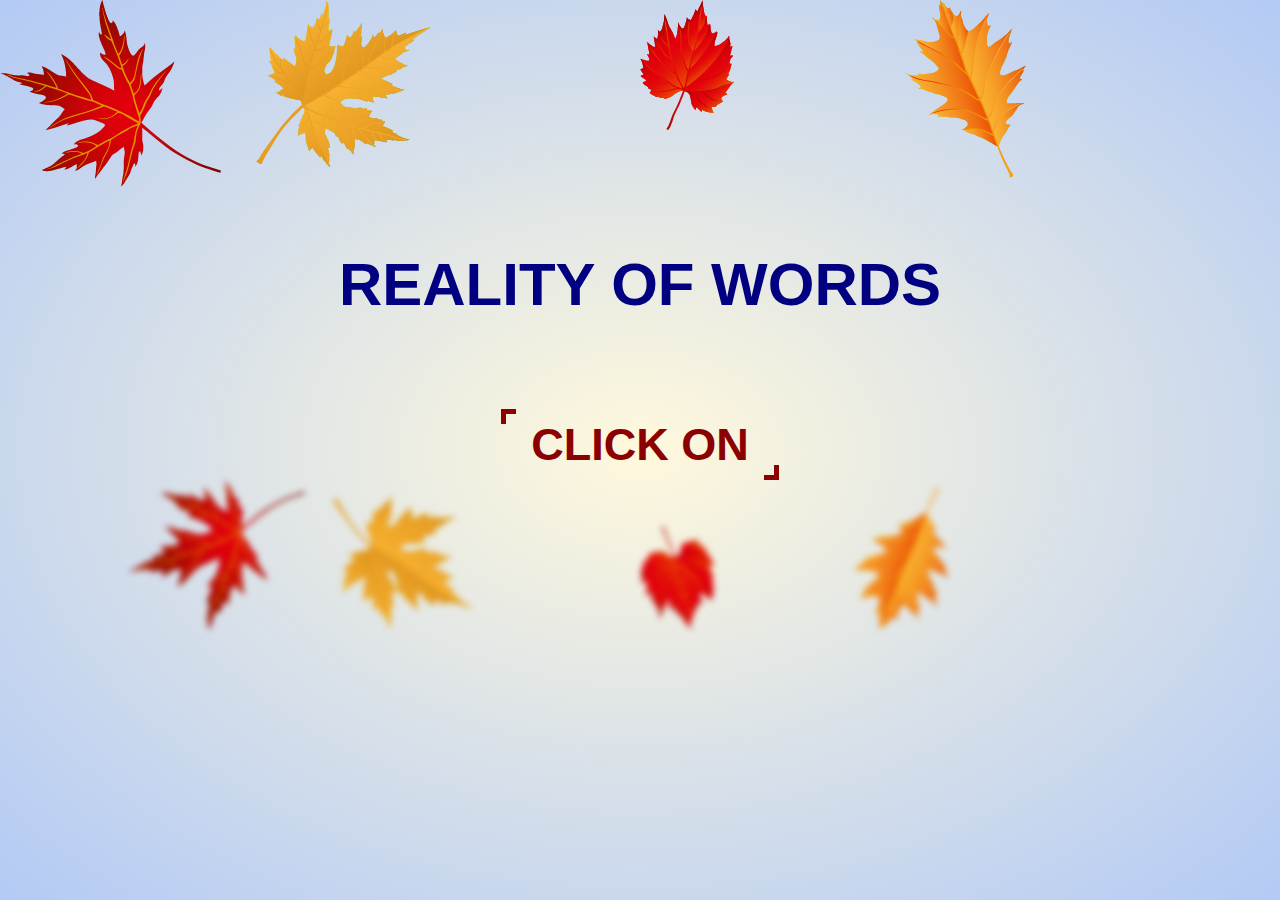
<file: index.html>
<html>
    <head>
        <link rel="stylesheet" href="css/jj.css"/>
        <body>
            <section>
                <h1>REALITY OF WORDS</h1>
                <h2><a href="ind.html">CLICK ON</a></h2>
                <div class="set">
                    <div><img src="leaves1.png"></div>
                    <div> <img src="leaves2.png"></div>
                    <div><img src="leaves3.png"></div>
                    <div><img src="leaves4.png"></div>
                </div>
                <div class="set set2">
                    <div><img src="leaves1.png"></div>
                    <div> <img src="leaves2.png"></div>
                    <div><img src="leaves3.png"></div>
                    <div><img src="leaves4.png"></div>
                </div>
                <div class="set set3">
                    <div><img src="leaves1.png"></div>
                    <div> <img src="leaves2.png"></div>
                    <div><img src="leaves3.png"></div>
                    <div><img src="leaves4.png"></div>
                </div>
            </section>
            </body>
    </head>
    </html>
</file>
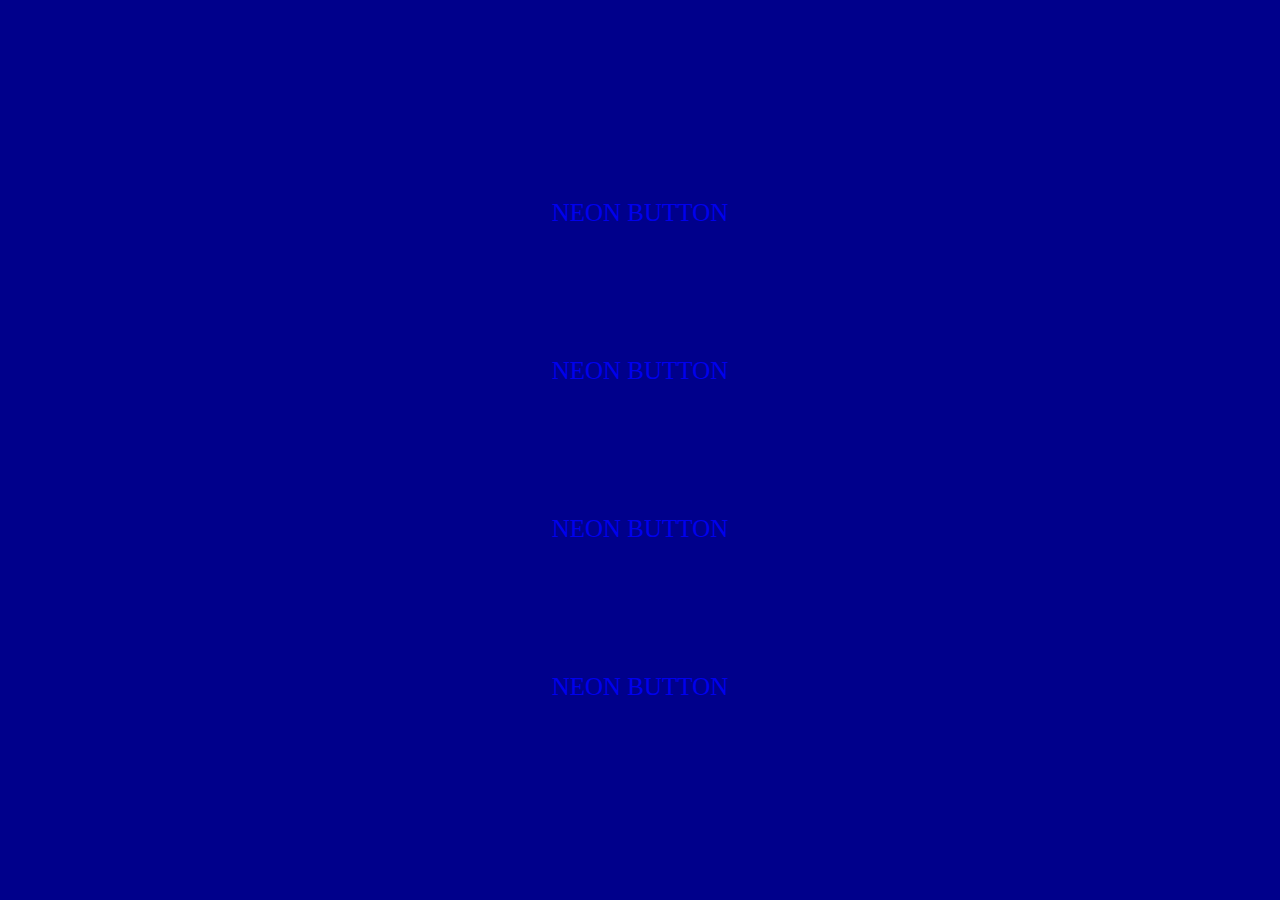
<file: bb.html>
<html>
    <head>
        <link rel="stylesheet" href="css/ii.css">
        <body>
        <a href="#">
    <span></span>
    <span> </span>
    <span> </span>
    <span></span>
          Neon button
          </a>
          <a href="#">
          <span></span>
          <span> </span>
          <span> </span>
          <span></span>
                Neon button
                </a>
                <a href="#">
                <span></span>
                <span> </span>
                <span> </span>
                <span></span>
                      Neon button
                      </a>
                      <a href="#">
                      <span></span>
                      <span> </span>
                      <span> </span>
                      <span></span>
                            Neon button
                            </a>









        </body>
    </head>
</html>
</file>
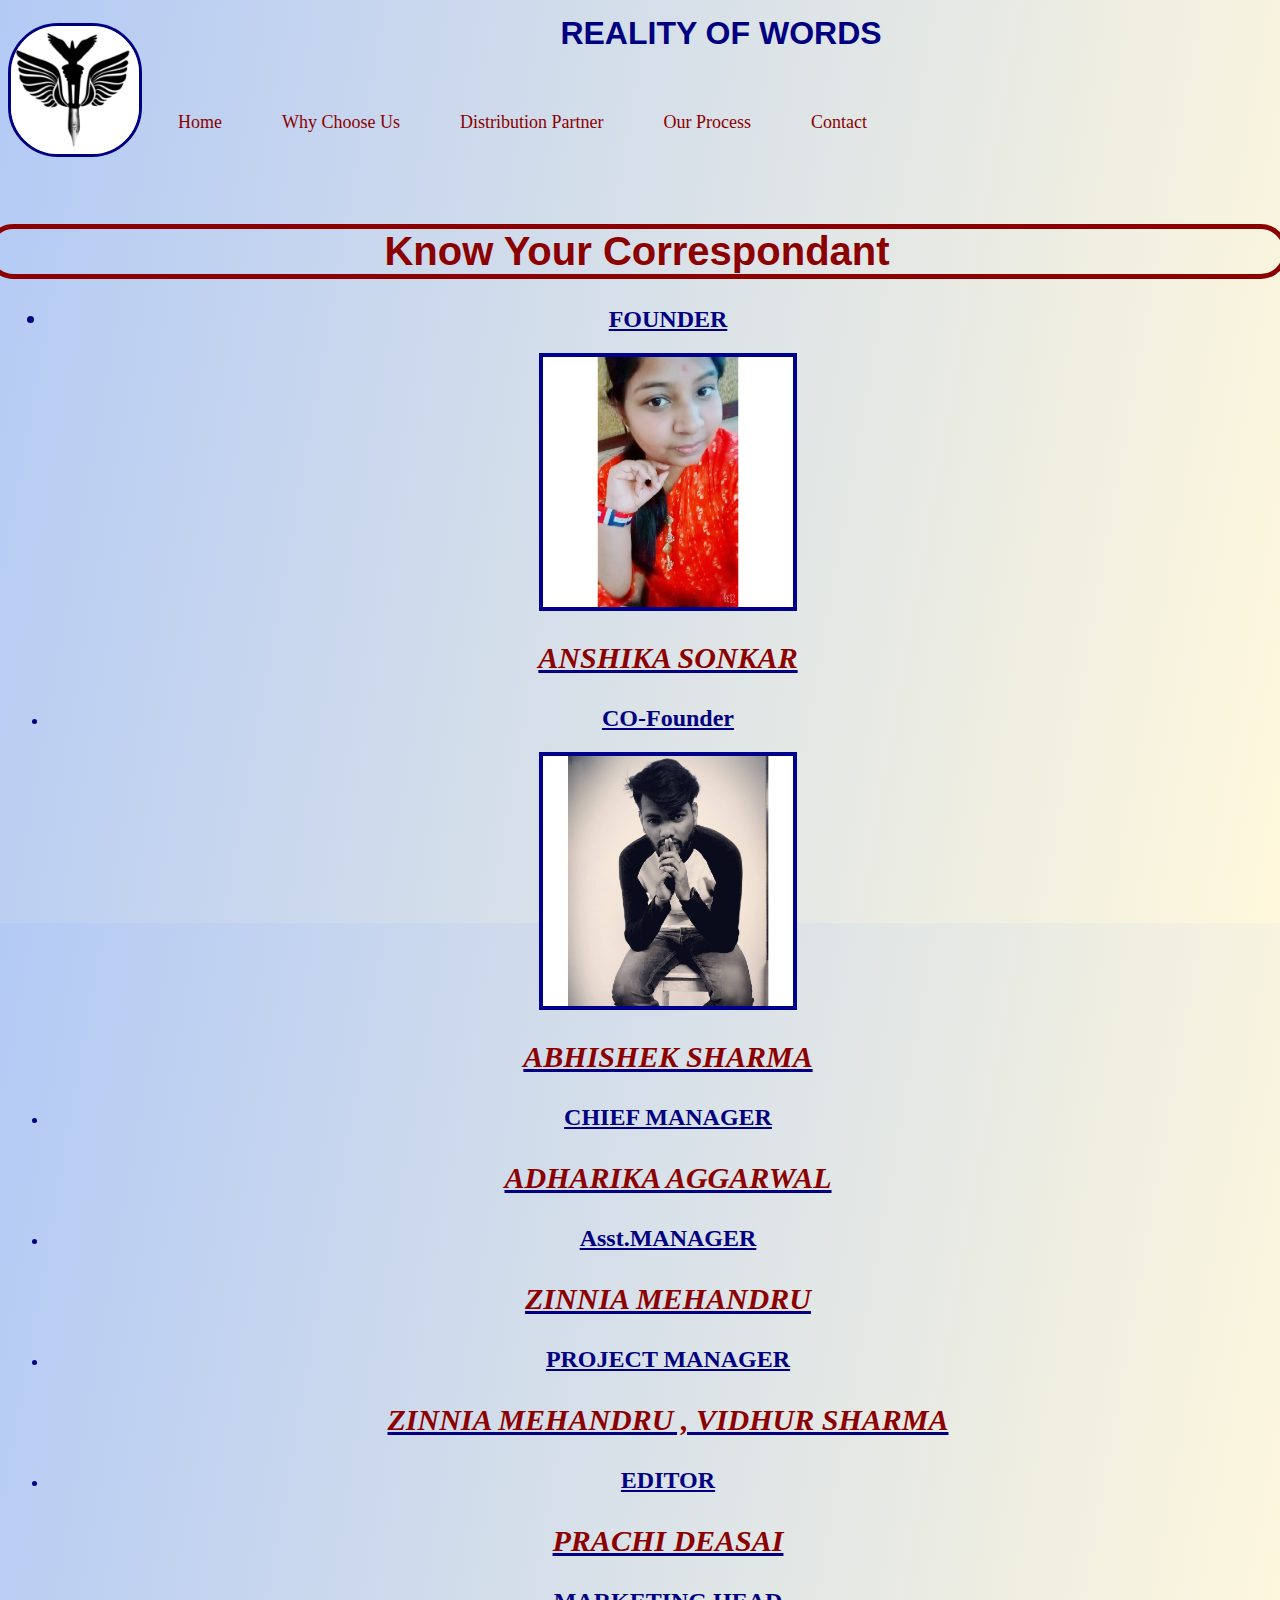
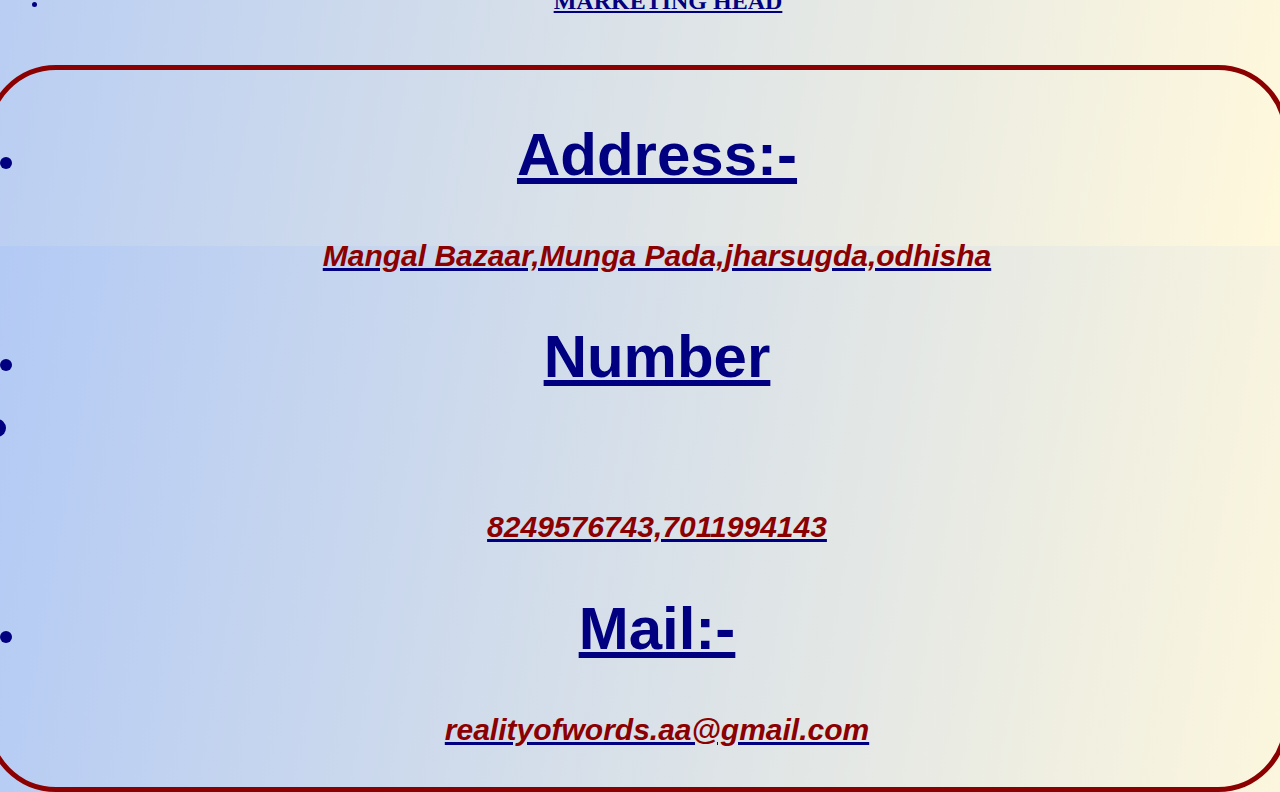
<file: contact.html>
<html>
    <head>
        <meta charset="UTF-8">
        <meta name="viewport" content="width=device-width ,initial-scale=0.1">
        <link rel="stylesheet" href="css/cc.css"/>
        <title>
        REALITY OF WORDS 
        </title>
        <BODY>
        <nav>
           <H1> REALITY OF WORDS</H1>
           <div class="logo"><img src="logo.jpg.jpg" alt="logo">
            </div>
            </nav>
           <nav class="nav-bar">
               <ul class="nav-list">
                   <li><a href="ind.html"> Home</a></li>
                   <li><a href="#why choose us">Why Choose Us</a></li>  
                   <li><a href="#distribution partner">Distribution Partner </a></li>
                  <li> <a href="process.html">Our Process </a></li>
                  <li><a href="contact.html"> Contact</a> </li>     
               </ul>
            </nav>
                
                <div class="why">
                    <h1>Know Your Correspondant</h1>
                    <ul>
                        <h2><LI>FOUNDER</LI></h2>
                        <div class="lg"><img src="1591454645822.jpg" alt ="founder"></div>
                        <H3>ANSHIKA SONKAR</H3>
                        <li><h2>CO-Founder</h2></li>
                        <div class="lg"><img src="1591454486850.jpg" alt="CO-Founder"></div>
                        <h3>ABHISHEK SHARMA</h3>
                        <li><h2>CHIEF MANAGER</h2></li>
                        <h3>ADHARIKA AGGARWAL</h3>
                        <LI><H2>Asst.MANAGER </H2></LI>
                        <H3>ZINNIA MEHANDRU</H3>
                        <LI><H2>PROJECT MANAGER</H2></LI>
                        <H3>ZINNIA MEHANDRU , VIDHUR SHARMA</H3>
                        <LI><H2>EDITOR</H2></LI>
                        <H3>PRACHI DEASAI</H3>
                        <LI><H2>MARKETING HEAD</H1></LI>
                    </ul>
                    <h1><CONTACT INFO</H1>
                        <ul>
                            <li><h2>Address:- </h2></li>
                            <h3>Mangal Bazaar,Munga Pada,jharsugda,odhisha</h3>
                            <li><h2>Number<li></h2>
                                <h3>8249576743,7011994143</h3>
                            <li><h2>Mail:-</h2></li>
                            <h3>realityofwords.aa@gmail.com</h3>
                        </ul>
                        </div>
                    </body>
            </head>
        </html>
</file>
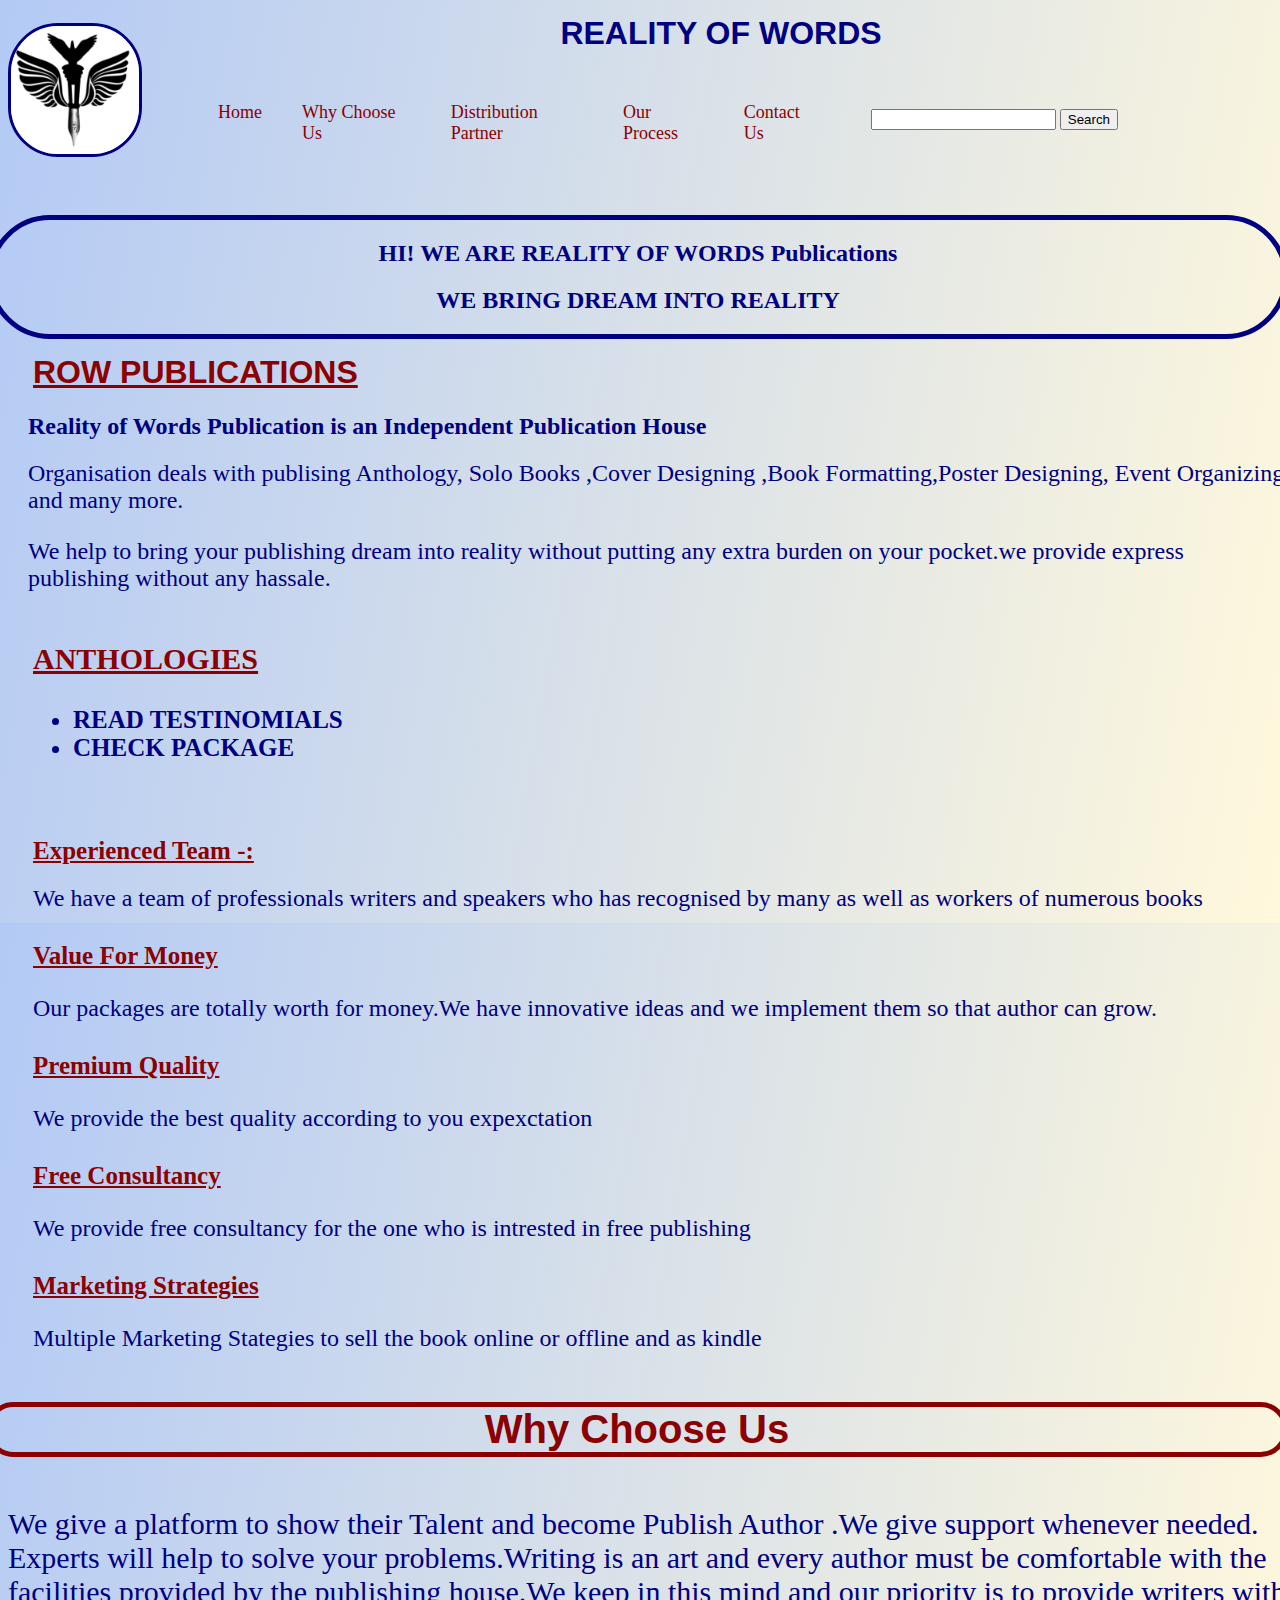
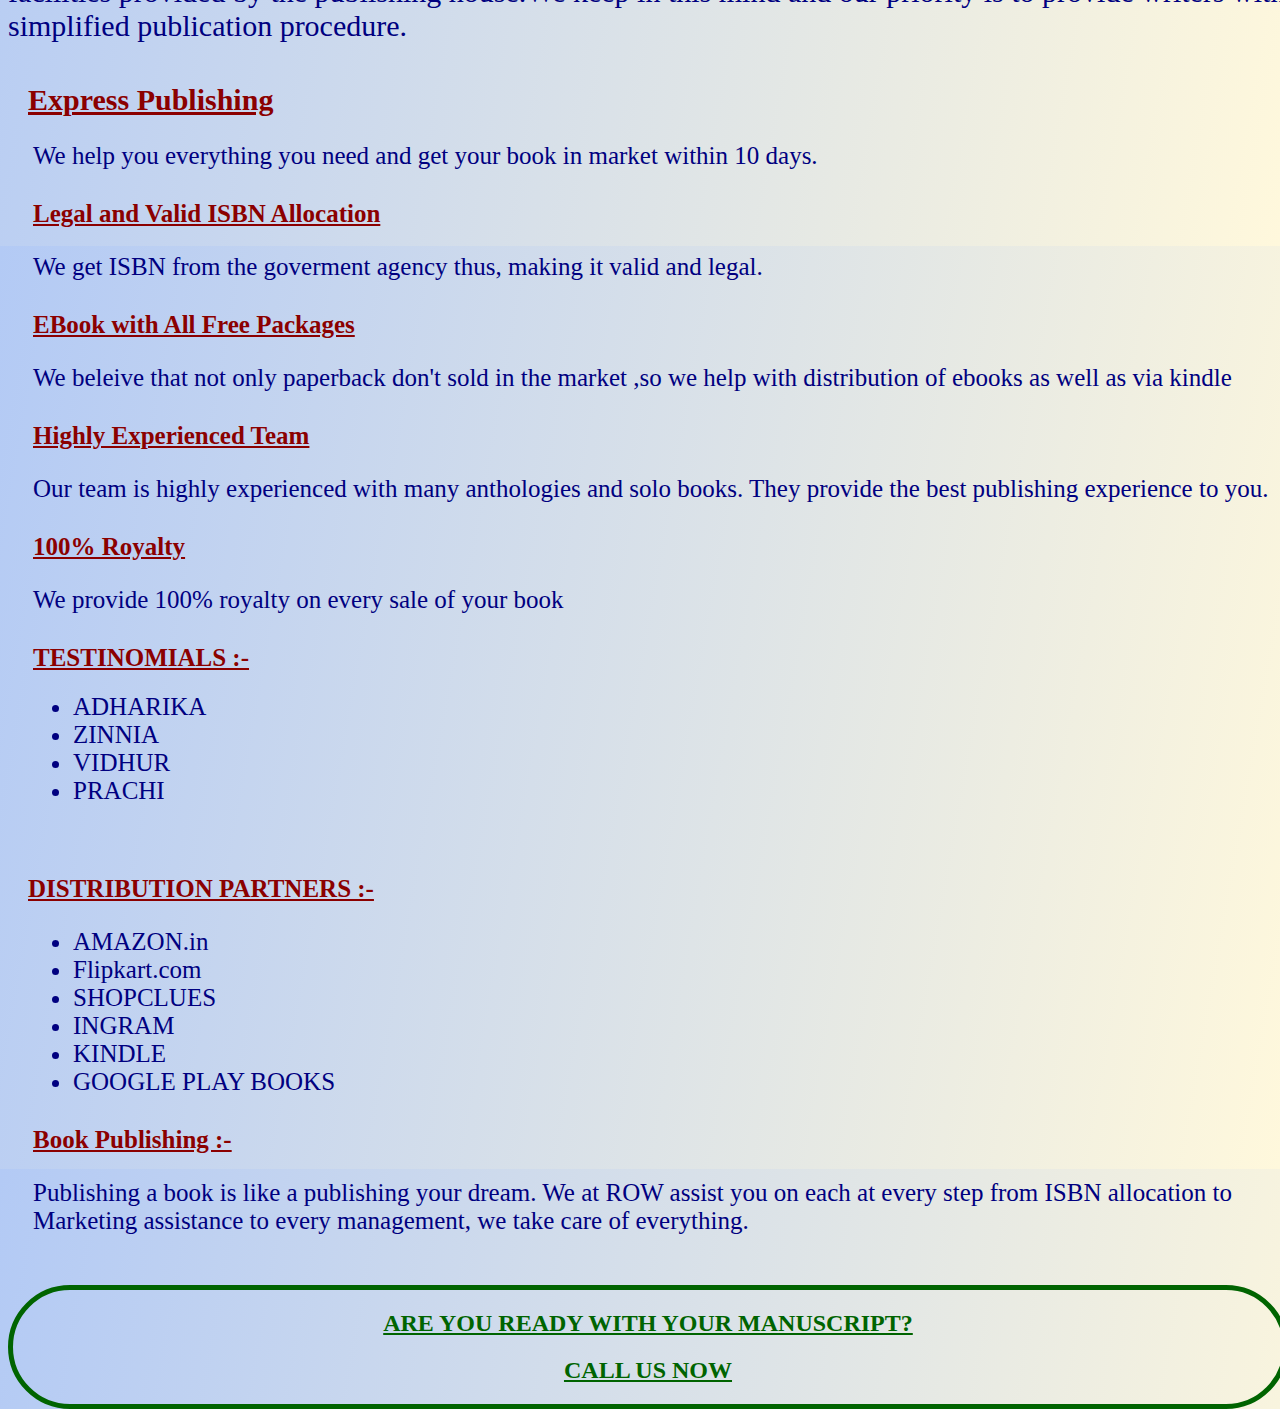
<file: ind.html>
<html>
    <head>
        <meta charset="UTF-8">
        <meta name="viewport" content="width=device-width ,initial-scale=0.1">
        <link rel="stylesheet" href="css/st.css"/>
    <title>
        REALITY OF WORDS 
        </title>   
        <BODY>
        <nav>
           <H1> REALITY OF WORDS</H1>
           <div class="logo"><img src="logo.jpg.jpg" alt="logo">
            </div>
           <nav class="nav-bar">
               <ul class="nav-list">
                   <li><a href="ind.html"> Home</a></li>
                   <li><a href="#why choose us">Why Choose Us</a></li>  
                   <li><a href="#distribution partner">Distribution Partner </a></li>
                   <li><a href="process.html">Our Process</a></li>
                  <li><a href="contact.html"> Contact Us</a> </li>     
               </ul>
               <div class="burger">
                   <div class="line"></div>
                   <div class="line"></div>
                   <div class="line"></div>
               </div>
               <div class="right-nav">
                   <input type="text" name="search" id="search">
                   <button class="btn btn-sm">Search</button>
               </div>
            </nav>
               <div class="re">
                   <h2>HI! WE ARE REALITY OF WORDS Publications </h2>
                   <h2>WE BRING DREAM INTO REALITY</h2>
               </div>
               </nav>
               <div id ="row">
                <h1>ROW PUBLICATIONS</h1>
                <h2>Reality of Words Publication is an Independent Publication House</h2>
                <p> Organisation deals with publising  Anthology, Solo Books ,Cover Designing ,Book Formatting,Poster Designing, Event Organizing
                   and many more.</p> <break>
                   <p>We help to bring your publishing dream into reality without putting any extra burden on your 
            pocket.we provide express publishing without any hassale. </break></p>
                <h3>
                    ANTHOLOGIES
                </h3>
                <h4><ul>
                
                <li>    READ TESTINOMIALS</li> 
                    <li>CHECK PACKAGE</li></ul>
                </h4>
               </div>
               <div class="ex">
                   <h2>
                       Experienced Team -:
                   </h2>
                   <p>
                       We have a  team of professionals writers and speakers  who has recognised by many as <break>
                    well as workers of numerous books </break>
                       </p>
                       <h3>Value For Money</h3>
                       <p>Our packages are totally worth for money.We have innovative ideas and we implement<pbreak>
                           them so that author can grow.</break>
                    </p>
                    <h3>Premium Quality</h3>
                    <p>We provide the best quality according to you expexctation</p>
                    <h3>Free Consultancy</h3>
                    <p>
                        We provide free consultancy for the one who is intrested in free publishing 
                    </p>
                    <h3>
                        Marketing   Strategies 
                    </h3>
                    <p>
                        Multiple Marketing Stategies to sell the book online or offline and as kindle
                    </p>
               </div>
               <div class="why">
                   <h1>
                       Why Choose Us
                   </h1>
                   <p>
                       We give a platform to show their Talent and become Publish Author .We give support whenever needed.<break>
                   Experts will help to solve your problems.Writing is an art and every author must be comfortable  </break> 
                   <break>with the facilities provided by the publishing house.We keep in this mind and our priority </break>
                   <break>is to provide writers with simplified publication procedure.</break>
                   </p>
                   <h2>
                       Express Publishing 
                   </h2>
               </div>
               <div class="pp">
                   <p> We help you everything you need and get your book in market within 10 days. </p>
                   <h2>Legal and Valid ISBN Allocation</h2>
                   <p>We get ISBN from the goverment agency thus, making it valid and legal.</p>
                   <h2> EBook with All Free Packages </h2>
                   <p>We beleive that not only  paperback don't sold in the market ,so we help with  distribution of ebooks as 
                       well as via kindle  </p>  
                    <h2>
                        Highly Experienced Team 
                    </h2>     
                <p>Our team is highly experienced with many anthologies and solo books. They provide the best publishing 
                    experience to you.</p>
                    <h2>
                        100% Royalty
                    </h2>
                    <p>We provide 100%  royalty on every sale of your book </p>
                    <h2>
                        TESTINOMIALS :-
                    </h2>
                    <UL>
                        <LI>
                            ADHARIKA
                        </LI>
                        <LI>ZINNIA</LI>
                        <LI>VIDHUR</LI>
                        <LI>PRACHI</LI>
                    </UL>
                        <h3>
                            DISTRIBUTION PARTNERS :-
                        </h3>
                        <UL>
                            <LI> AMAZON.in</LI>
                            <li>Flipkart.com</li>
                            <li>SHOPCLUES</li>
                            <LI>INGRAM</LI>
                            <LI>KINDLE</LI>
                             <LI>GOOGLE PLAY BOOKS</LI>
                        </UL>
                        <h2>
                            Book Publishing :- 
                        </h2>
                        <p> Publishing a book is like a publishing your dream. We at ROW assist you on each at every step <break>
                        from ISBN allocation to Marketing assistance to every management, we take care of everything.</break></p>
                        </div> 
                        <div class="ready">
                        <h2>ARE YOU READY WITH YOUR MANUSCRIPT?</h2>
                       <h2>CALL US NOW </h2>
                    

                 </div>
            
        </BODY>
    </head>
</html>
</file>
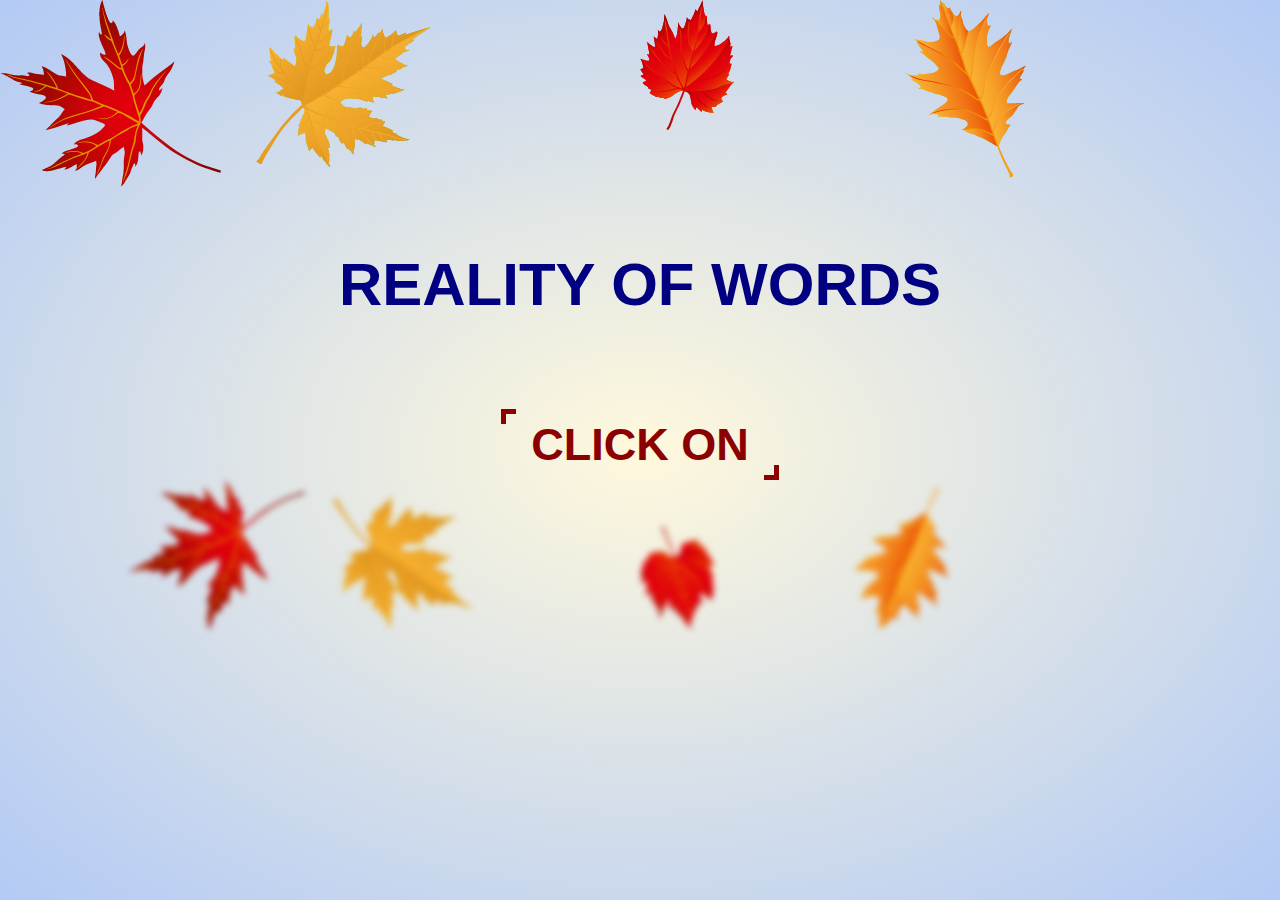
<file: leaf.html>
<html>
    <head>
        <link rel="stylesheet" href="css/jj.css"/>
        <body>
            <section>
                <h1>REALITY OF WORDS</h1>
                <h2><a href="index.html">CLICK ON</a></h2>
                <div class="set">
                    <div><img src="leaves1.png"></div>
                    <div> <img src="leaves2.png"></div>
                    <div><img src="leaves3.png"></div>
                    <div><img src="leaves4.png"></div>
                </div>
                <div class="set set2">
                    <div><img src="leaves1.png"></div>
                    <div> <img src="leaves2.png"></div>
                    <div><img src="leaves3.png"></div>
                    <div><img src="leaves4.png"></div>
                </div>
                <div class="set set3">
                    <div><img src="leaves1.png"></div>
                    <div> <img src="leaves2.png"></div>
                    <div><img src="leaves3.png"></div>
                    <div><img src="leaves4.png"></div>
                </div>
            </section>
            </body>
    </head>
    </html>
</file>
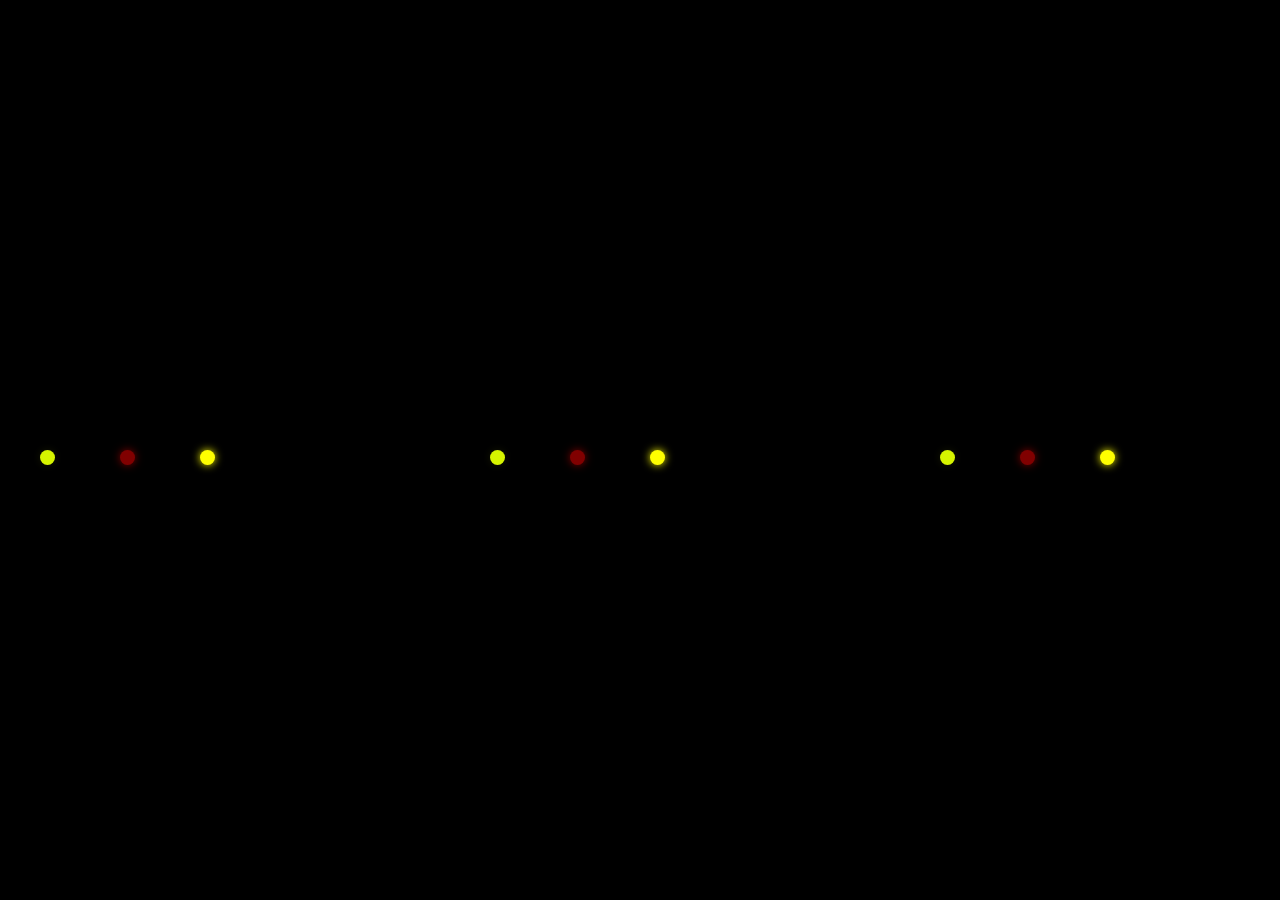
<file: neon.html>
<html>
    <head>
        <link rel="stylesheet" href="css/back.css"/>
        <body>
            <div class="glow">
                <span style="--i:1;"> 
                </span>
                <span style ="--i:2;"></span>
                <span style="--i:3;"></span>
            </div>
            <div class="glow">
                <span style="--i:1;"> 
                </span>
                <span style ="--i:2;"></span>
                <span style="--i:3;"></span>
            </div>
            <div class="glow">
                <span style="--i:1;"> 
                </span>
                <span style ="--i:2;"></span>
                <span style="--i:3;"></span>
            </div>
            <div class="glow">
                <span style="--i:1;"> 
                </span>
                <span style ="--i:2;"></span>
                <span style="--i:3;"></span>
            </div>
            <div class="glow">
                <span style="--i:1;"> 
                </span>
                <span style ="--i:2;"></span>
                <span style="--i:3;"></span>
            </div>
            <div class="glow">
                <span style="--i:1;"> 
                </span>
                <span style ="--i:2;"></span>
                <span style="--i:3;"></span>
            </div>
            <div class="real">
                <h1>REALITY OF WORDS</h1>
            </div>
        </body>
    </head>
</html>
</file>
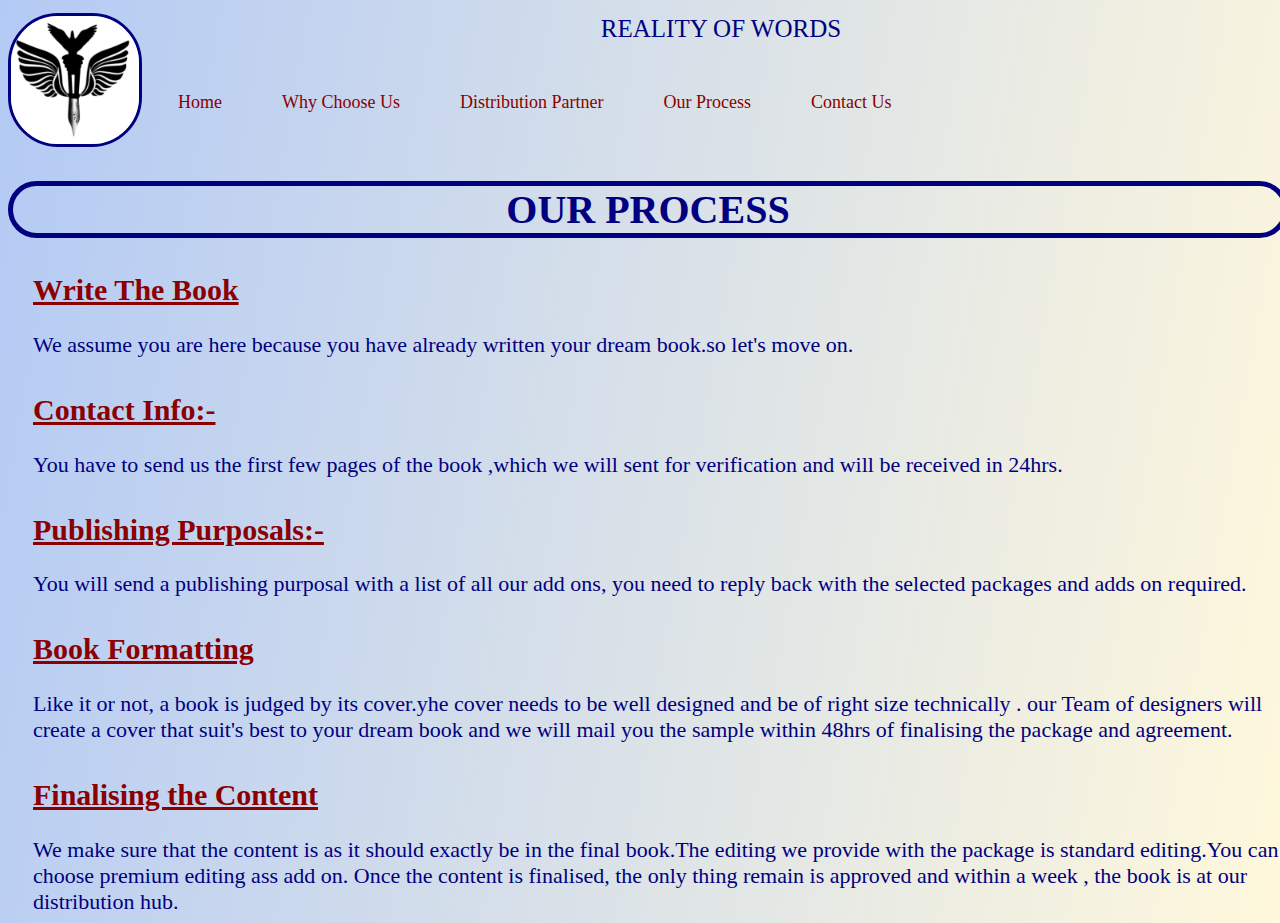
<file: process.html>
<html>
    <head>
        <meta charset="UTF-8">
        <link rel="stylesheet" href="css/ss.css"/>
        <body>
            <div class="nn">
                REALITY OF WORDS </div>
                <div class="logo"><img src="logo.jpg.jpg" alt="logo">
                 </div>
                <nav class="nav-bar">
                    <ul class="nav-list">
                        <li><a href="index.html"> Home</a></li>
                        <li><a href="#why choose us">Why Choose Us</a></li>  
                        <li><a href="#distribution partner">Distribution Partner </a></li>
                        <li><a href="process.html">Our Process </a></li>
                       <li><a href="contact.html"> Contact Us</a> </li>     
                    </ul>
                </nav>
            
            <h1>
              OUR PROCESS 
            </h1>
            <div class="pr">
                <h2>
                    Write The Book
                </h2>
                <p>
                    We assume you are here because you have already written your dream book.so let's move on.
                </p>
                <h2>
                    Contact Info:-
                </h2>
                <p>
                    You have to send us the first few pages of the book ,which we will sent for verification 
                    and will be received in 24hrs. 
                </p>
                <h2>
                    Publishing Purposals:-
                </h2>
                <p>You will send a publishing purposal with a list of all our add ons, you need to reply back <break>
                with the selected packages and adds on required.</break></p>
                <h2>
                    Book Formatting 
                </h2>
                <p>
                    Like it or not, a book is judged by its cover.yhe cover needs to be well designed and be of right size technically<break>
                    . our Team of designers will create a cover that suit's best to your dream book and we will mail you the sample within 48hrs of 
                finalising the package and agreement.</break>
                </p>
                <h2> Finalising the Content</h2>
                <p>
                    We make sure that the content is as it should exactly be in the final book.The editing we provide 
                    with the package is standard editing.You can choose premium editing ass add on.<break>
                    Once the content is finalised, the only thing remain is approved and within a week , the book is at our distribution hub.</break>
                </p>
            </div>
            
        </body>
    </head>
</html>
</file>
<file: css/jj.css>
*{
    padding: 0;
    margin:0;
    font-family: 'popins',sans-serif;
    box-sizing: border-box;
}
section{
    position:relative;
    width: 100%;
    height: 100vh;
    background:radial-gradient(cornsilk,rgb(179,202,245));
    overflow: hidden;
    justify-content: center;
    text-align: center;
}
section h1{
    margin-top: 250px;
    color:navy;
    font-size: 60px;
}
section h2 {
    text-align: center;
    margin-top: 100px;

}
a{
    position: relative;
    padding: 10px 30px;
    color:darkred;
    text-decoration: none;
    transition: 0.5s;
    overflow: hidden;
    text-align: center;
    font-size: 45px;

}
a:hover{
    background: navy;
    color:firebrick;
    box-shadow: 0 0 15px navy;
     transition-delay: 0.5s ;
}
a:before{
    content: '';
    position: absolute;
    top:0;
    left: 0;
    width: 10px;
    height: 10px;
    border-top: 5px solid darkred;
    border-left: 5px solid darkred;
    transition: 0.5s;
    transition-delay: 0.5s;
}
a:hover:before{
    width: 100%;
    height: 100%;
    transition-delay: 0s;
}
a:after{
    content: '';
    position: absolute;
    bottom:0;
    right: 0;
    width: 10px;
    height: 10px;
    border-bottom: 5px solid darkred;
    border-right: 5px solid darkred;
    transition: 0.5s;
    transition-delay: 0.5s;
}
a:hover:after{
    width: 100%;
    height:100%;
    transition-delay: 0s;
}
section .set{
    position:absolute;
    width: 100%;
    height: 100%;
    top:-100px;
    left:0;
    pointer-events: none;
}
section .set div{
    position: absolute;
    display: block;
    margin-top: 100px;

}
section .set div:nth-child(1){
    left:20%;
    animation: animate 15s linear infinite;
    animation-delay: -7s;
}
section .set div:nth-child(2){
    left:50%;
    animation: animate 15s linear infinite;
    animation-delay: -5s;
}
section .set div:nth-child(3){
    left:70%;
    animation: animate 20s linear infinite;
    animation-delay: 0s;
}
section .set div:nth-child(4){
    left:0%;
    animation: animate 15s linear infinite;
    animation-delay: -5s;
}
section .set div:nth-child(5){
    left:85%;
    animation: animate 18s linear infinite;
    animation-delay: -10s;
}
section .set div:nth-child(6){
    left:0%;
    animation: animate 12s linear infinite;

}
    section .set div:nth-child(7){
        left:15%;
        animation: animate 14s linear infinite;

    }
    section .set div:nth-child(8){
        left:60%;
        animation: animate 15s linear infinite;
    }

@keyframes animate{
    0%{
        opacity: 0;
        top:-10%;
        transform: translateX(20px) rotate(0deg);
    }
    10%{
        opacity: 1;
    }
    20%{
        transform: translateX(-20px) rotate(45deg);
    }
    40%{
        transform: translateX(-20px) rotate(90deg);
    }
    60%{
        transform: translateX(-20px) rotate(180deg);
    }
    80%{
        transform:translateX(-20px) rotate(180deg);
    }
    100%{
        top:110%;
        transform: translateX(-20px) rotate(225deg);
    }

}
.set2{
    transform: scale(2) rotateY(180deg);
    filter:blur(2px);
}
.set3{
    transform:scale(0.8) rotateX(180deg) ;
    filter: blur(4px);
}
</file>
<file: css/ii.css>
*{
    padding:0;
    margin:0;
    box-sizing: border-box;
    font-family: consolas;

}
body{
    display: flex;
    justify-content: center;
    align-items: center;
    min-height: 100vh;
    flex-direction:column;
    background: darkblue;
}
a {
    position:relative;
    display: inline-block;
    padding: 25px 30px;
    margin: 40px;
    columns: #03e9f0;
    font-size: 25px;
    text-decoration: none;
    text-transform: uppercase;
    transition: 0.5s;
    
}
</file>
<file: css/cc.css>
body{
background:linear-gradient(-80deg,cornsilk,rgb(179, 202, 245));
position: relative;
width: 100%;
height:100%;
}
h1{
text-align: left;
margin-left: 146px;
margin-top: 15px;
text-align: center;
color:navy;
font-family: 'Segoe UI', Tahoma, Geneva, Verdana, sans-serif;


}
.logo{
width: 20%;
display:flex;
margin-left: 40px;
justify-content:left;
align-items: left;    
} 
.logo img{
width:50%;
height:35%;
border:3px solid navy;
border-radius: 50px;
margin-top: -50px;
margin-left: -40px;

}
.nav-bar{
display: flex;

}
.nav-list{
width:100%;
display: flex;
justify-content: left;
align-items:left;
margin-left:100px;
margin-top: -70px;
}
.nav-list li{
list-style: none;
padding: 25px 30px;
}
.nav-list li a{
text-decoration: none;
color:darkred;
font-size:18px;
}
.nav-list li a:hover{
   color:blue;
}
.why h1{
    color:darkred;
    border: 5px solid darkred;
    border-radius:70px;
    text-align: center;
    margin-top: 50px;
    font-size: 40px;
    margin-left: -22px;
}
.why ul{
    color: navy;
    text-align: center;
    text-decoration: underline;
}
.why h3{
    color:darkred;
    font-size: 30px;
    font-style: oblique;
}
.lg img{
    width:400ox;
    height:250px;
    text-align: center;
    border: 4px solid darkblue;
}
.so h2{
    color:darkred;
    text-decoration: underline;
    font-size:30px;
    
}
.so h3{
    color:navy;
    font-size: 23px;

}
</file>
<file: css/st.css>
body{
    background:linear-gradient(-80deg,cornsilk,rgb(179, 202, 245));
    position: relative;
    width: 100%;
    height:100%;
}
h1{
    text-align: left;
    margin-left: 146px;
    margin-top: 15px;
    text-align: center;
    color:navy;
    font-family: 'Segoe UI', Tahoma, Geneva, Verdana, sans-serif;

}
.logo{
    width: 20%;
    display:flex;
    margin-left: 40px;
    justify-content:left;
    align-items: left;    
} 
.logo img{
    width:50%;
    height:35%;
    border:3px solid navy;
    border-radius: 50px;
    margin-top: -50px;
    margin-left: -40px;

}
.nav-bar{
    display: flex;

}
.nav-list{
    width:50%;
    display: flex;
    justify-content: right;
    align-items:right;
    margin-left:150px;
    margin-top: -70px;
}
.nav-list li{
    list-style: none;
    padding: 15px 20px;
   }
   .nav-list li a{
   text-decoration: none;
   color:darkred;
   font-size:18px;
   }
   .nav-list li a:hover{
       color:blue;
   }
   
   .right-nav{
       width: 25%;
       text-align: right;
       margin-top:-48px;
       margin-left: -40px;
   }
   .re{
       margin-left: -20px;
   text-align: center;
   margin-top: 40px;
   color:navy;
   border: 5px solid navy;
   border-radius:80px;
   }

   #row h1{
    text-align: left;
    color:darkred;
    text-decoration: underline;
    margin-left: 25px;
   }
   #row h2{
       margin-top: 20px;
       color:navy;
       margin-left: 20px;
   }
   #row p{
       margin-top: 10px;
       color:navy;
       margin-left:20px;
       font-size: 24px;
   }
   #row h3{
       color:darkred;
       text-decoration: underline;
       text-align: left;
       font-size: 30px;
       margin-left: 25px;
       margin-top: 50px;
    }
    #row h4{
        color:navy; 
        font-size: 25px;
        margin-top: 25px;
        margin-left: 25px;
        text-align: left;
    }
    .ex h2{
        text-align: left;
        margin-left: 25px;
        margin-top: 75px;
        color:darkred;
        text-decoration:underline;
        font-size: 25px;
    }
.ex p{
    text-align: left;
    color:navy;
    margin-top: 10px;
    margin-left: 25px;
    font-size: 24px;
}
.ex h3{
    font-size: 25px;
    text-align: left;
    color:darkred;
    margin-top:30px;
    margin-left: 25px;
    text-decoration: underline;
}
.why h1{
    color:darkred;
    border: 5px solid darkred;
    border-radius:70px;
    text-align: center;
    margin-top: 50px;
    font-size: 40px;
    margin-left: -22px;
}
.why p{
    font-size: 30px;
    color: navy;
    margin-top: 50px;
    text-align: left;
}
.why h2{
    text-align: left;
    color: darkred;
    text-decoration: underline;
    margin-top: 40px;
    margin-left:20px;
    font-size: 30px;
}
.pp p{
    color:navy;
    text-align: left;
    font-size:25px ;
    margin-left: 25px;
}
.pp h2{
    text-align: left;
    color: darkred;
    margin-top: 30px;
    margin-left: 25px;
    text-decoration: underline;
    font-size: 25px;
}
.PP UL{
    text-decoration: wavy;
    color:navy;
    text-align: left;
    margin-left:25px;
    margin-top: 20px;
    font-size: 25px;
}
.pp h3{
    text-align: left;
    margin-top: 70px;
    color:darkred;
    text-decoration: underline;
    font-size: 25px;
    margin-left: 20px;
}
.ready{
    color:darkgreen;
    text-align: center;
    border: 5px solid darkgreen;
    border-radius: 80px;
    margin-top: 50px;
    text-decoration: underline;

}
.burger{
    display: none;
 position:absolute;
 cursor: pointer;
 right: 5%;
 top:15px;
}
.line{
    width: 45px;
    background-color: navy;
    margin: 5px 3px;
    height: 5px;
}
@media only screen and (max-width:1140px){
    h1{
        display:inline-flex;
    }
    .nav-list{
        flex-direction: column;
    }
    .nav-list{
        flex-direction: column;
    } 
    .burger{
        display: block;
    }
}
</file>
<file: css/back.css>
*{ 
    padding: 0;
    margin: 0;
}

body{
    display:flex;
    justify-content: center;
    align-items: center;
    width: 100%;
    min-height: 100vh;
    overflow: hidden;
    background: #000;
}
.real{
    color:wheat;
}
.glow{
    position: relative;
    min-width: 750px;
    height: 750px;
    margin: -150px;
    transform-origin: right;
    animation: colorChange 5s linear infinite;

}
.glow span:nth-child(even){
    transform-origin:left;
}
@keyframes colorChange{
    0%{
        filter:hue-rotate(0deg);
        transform: rotate(0deg);

    }
    100%{
        filter:hue-rotate(360deg);
        transform:rotate(360deg);
    }
}
.glow span{
    position:absolute;
    top:calc(80px * var(--i));
    left:calc(80px *var(--i));
    bottom:calc(80px *var(--i));
    right:calc(80px *var(--i));
}
.glow span:before{
 content: '';
 position:absolute;
 top:50%;
 left:-8px;
 width:15px;
 height: 15px;
 background: crimson;
 border-radius: 50%;
}
.glow span:nth-child(3n+1):before{
    background: rgba(214,244,0,1);
    box-shadow: 0 0 20px rgba(214,244,0,1);
    box-shadow: 0 0 40px rgba(214,244,0,1);
    box-shadow: 0 0 60px rgba(214,244,0,1);
    box-shadow: 0 0 80px rgba(214,244,0,1);
    box-shadow: 0 0 8px rgba(214,244,0,.1);
}
.glow span:nth-child(3n+2):before{
    background:maroon;
    box-shadow: 0 0 20px maroon;
    box-shadow: 0 0 40px maroon;
    box-shadow: 0 0 60px maroon;
    box-shadow: 0 0 80px maroon;
    box-shadow: 0 0 8px maroon;
}
.glow span:nth-child(3n+3):before{
    background:yellow;
    box-shadow: 0 0 20px yellow;
    box-shadow: 0 0 40px yellow;
    box-shadow: 0 0 60px yellow ;
    box-shadow: 0 0 80px yellow;
    box-shadow: 0 0 8px yellow;
}
.glow span:nth-child(3n+1){
    animation: animate 10s alternate infinite;

}
.glow span:nth-child(3n+2){
    animation: animate-reverse 3s alternate infinite;
}
.glow span:nth-child(3n+3){
    animation: animate-reverse 8s alternate infinite;
}
@keyframes animate {
    0%{
        transform: rotate(0deg);
    }
    100%{
        transform: rotate(360deg);
    }

}
@keyframes animate-reverse {
    0%{
        transform: rotate(360deg);
    }
    100%{
        transform: rotate(0deg);
    }
}
.real{
    color:wheat;
    text-align: center;
}
</file>
<file: css/ss.css>
body{
    background: linear-gradient(-80deg,cornsilk,rgb(179,202,245));
    width: 100%;
    height: 100%;
}
.nn {
    text-align: left;
    margin-left: 146px;
    margin-top: 15px;
    text-align: center;
    color:navy;
    font-family:'Gill Sans', 'Gill Sans MT';
    font-size:25px;
}
.logo{
    width: 20%;
    display:flex;
    margin-left: 40px;
    justify-content:left;
    align-items: left;    
} 
.logo img{
    width:50%;
    height:35%;
    border:3px solid navy;
    border-radius: 50px;
    margin-top: -30px;
    margin-left: -40px;
}
.nav-bar{
    display: flex;
}
.nav-list{
    width:100%;
    display: flex;
    justify-content: left;
    align-items:left;
    margin-left:100px;
    margin-top: -80px;


}
.nav-list li{
    list-style: none;
    padding: 25px 30px;
   }
   .nav-list li a{
   text-decoration: none;
   color:darkred;
   font-size:18px;
   }
   .nav-list li a:hover{
       color:blue;
   }
h1{
    text-align:center;
    color: navy;
    border:5px solid navy;
    border-radius: 70px;
    font-size: 40px;
}
.pr h2{
    color: darkred;
    text-align: left;
    text-decoration: underline;
    margin-top: 35px;
    margin-left: 25px;
    font-size: 30px;
}
.pr p{
    color:navy;
    text-align: left;
    font-size: 22px;
    margin-top: 15px;
    margin-left: 25px;
}
</file>
